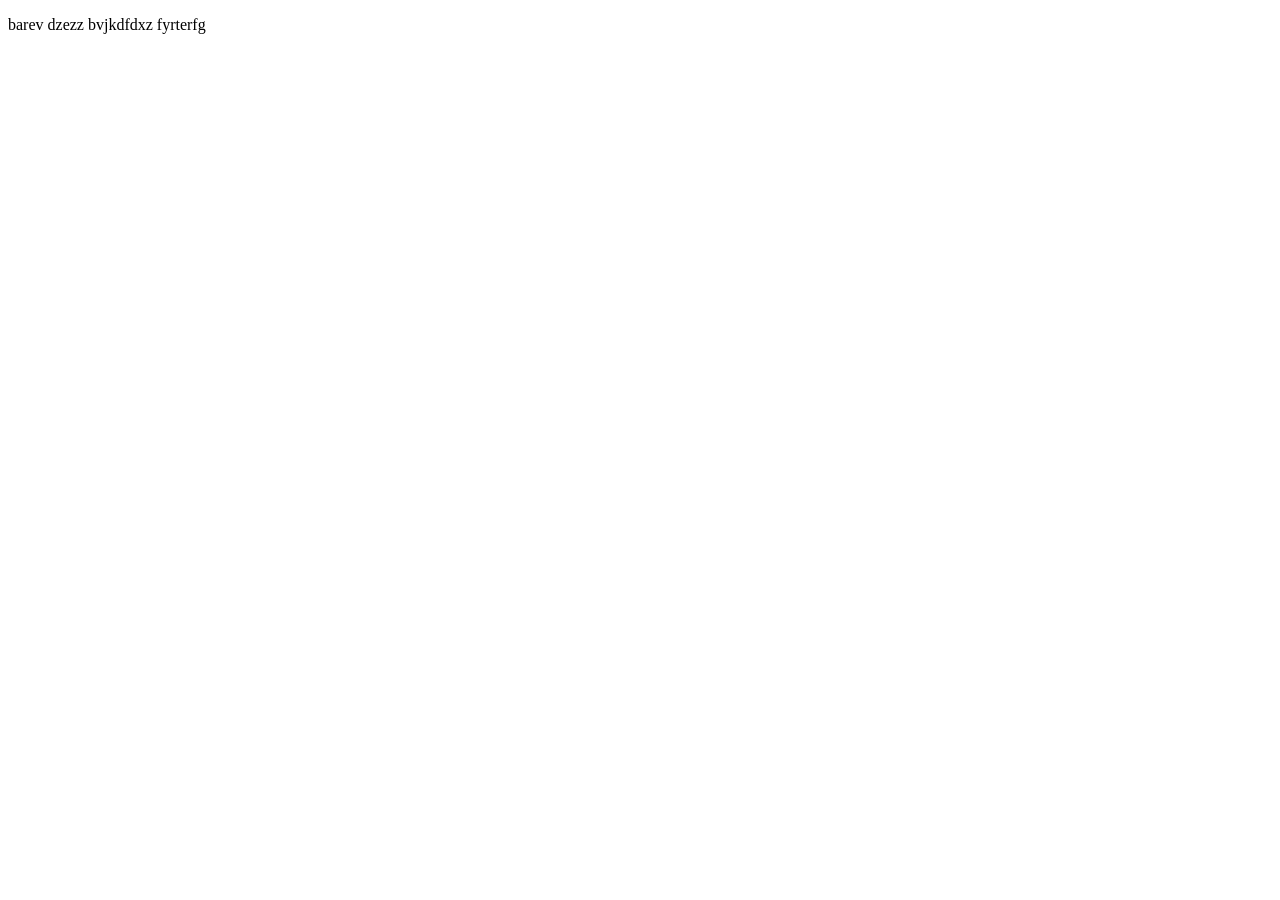
<file: main/templates/main/about.html>
<!doctype html>
<html lang="en">
<head>
    <meta charset="UTF-8">
    <meta name="viewport" content="width=device-width, initial-scale=1">
    <title>Document</title>
</head>
<body>
<p>barev dzezz bvjkdfdxz fyrterfg</p>
</body>
</html>
</file>
